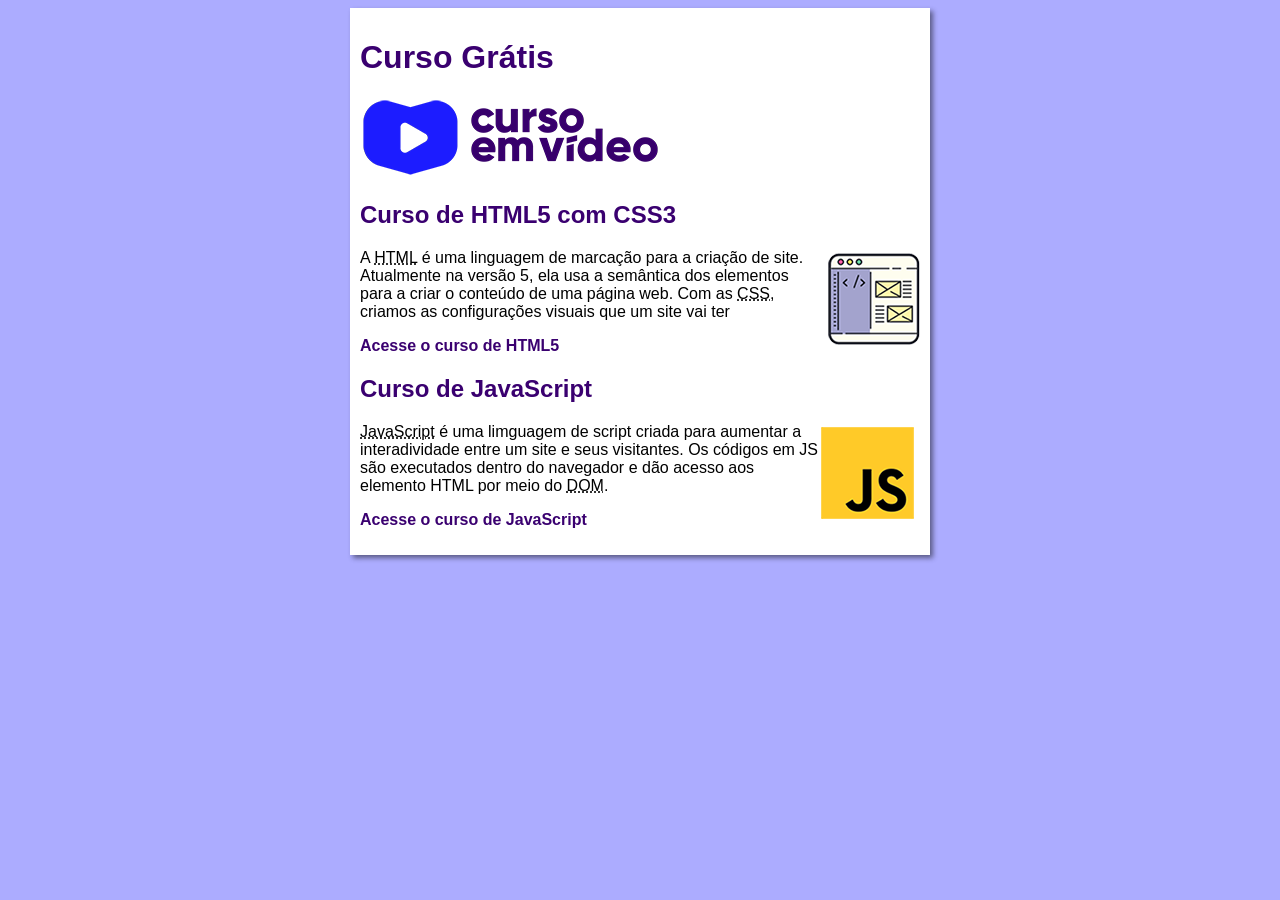
<file: index.html>
<!DOCTYPE html>
<html lang="pt-br">
<head>
    <meta charset="UTF-8">
    <meta http-equiv="X-UA-Compatible" content="IE=edge">
    <meta name="viewport" content="width=device-width, initial-scale=1.0">
    <title>Curso em Vídeo</title>
    <link rel="stylesheet" href="estilos/style.css">
</head>
<body>
    <main>
        <header>
            <h1>Curso Grátis</h1>
            <img src="imagens/curso-em-video-cor.png" alt="Curso em vídeo">
        </header>
        <article>
            <h2>Curso de HTML5 com CSS3</h2>
            <img class="lado" src="imagens/curso-html-css.png" alt="Curso HTML">
            <p>A <abbr title="HyoerText Markup Language">HTML</abbr> é uma linguagem de marcação para a criação de site. Atualmente na versão 5, ela usa a semântica dos elementos para a criar o conteúdo de uma página web. Com as <abbr title="Cascading Style Sheets">CSS</abbr>, criamos as configurações visuais que um site vai ter</p>
            <p><a href="curso-html.html">Acesse o curso de HTML5</a></p>
        </article>
        <article>
            <h2>Curso de JavaScript</h2>
            <img class="lado" src="imagens/curso-javascript.png" alt="Curso de JavaScript">
            <p><abbr title="JavaScript">JavaScript</abbr> é uma limguagem de script criada para aumentar a interadividade entre um site e seus visitantes. Os códigos em JS são executados dentro do navegador e dão acesso aos elemento HTML por meio do <abbr title="Document Object Model">DOM</abbr>.</p>
            <p><a href="curso-js.html">Acesse o curso de JavaScript</a></p>
        </article>
    </main>
</body>
</html>
</file>
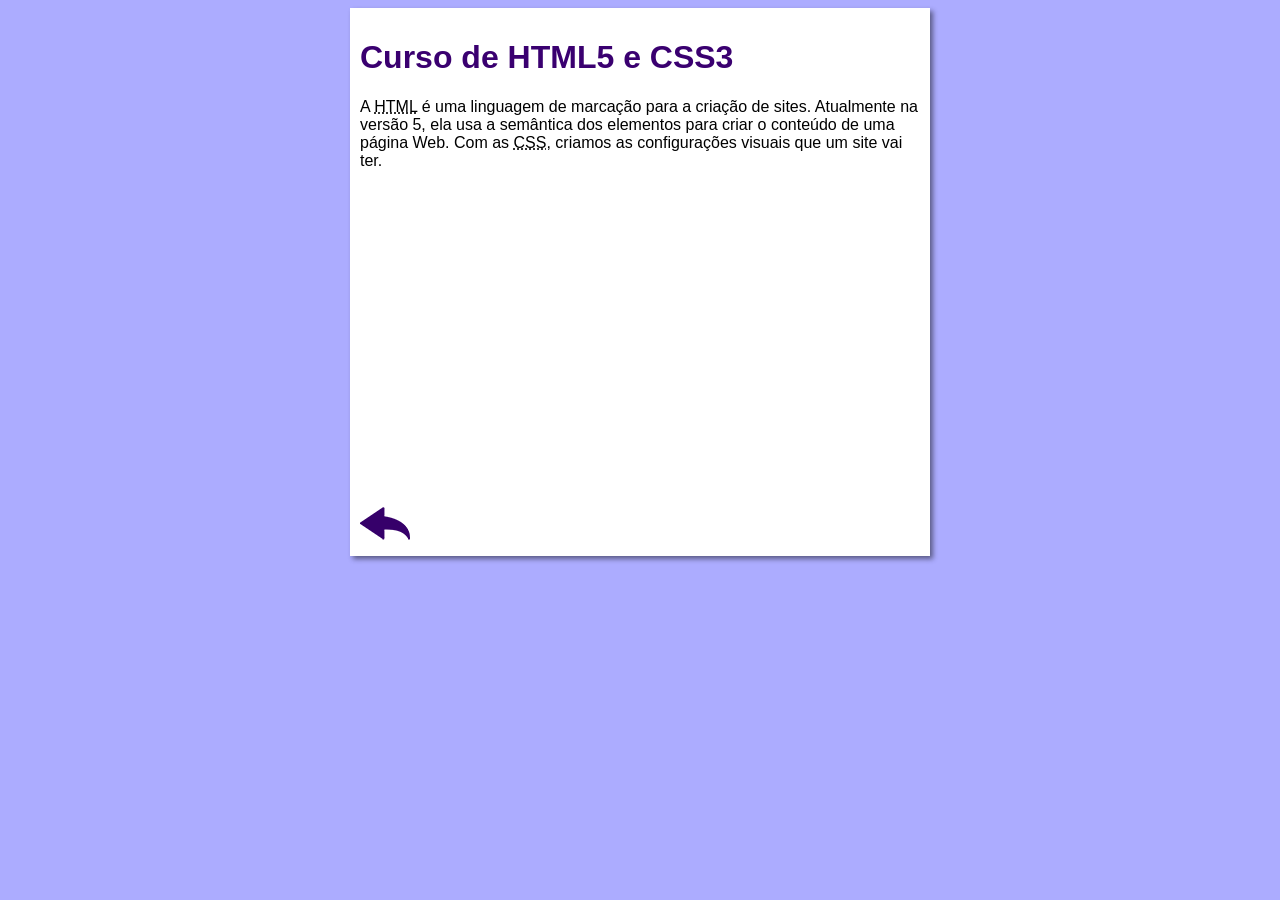
<file: curso-html.html>
<!DOCTYPE html>
<html lang="pt-br">
<head>
    <meta charset="UTF-8">
    <meta name="viewport" content="width=device-width, initial-scale=1.0">
    <title>Curso de HTML</title>
    <link rel="stylesheet" href="estilos/style.css">
</head>
<body>
    <main>
        <header>
            <h1>Curso de HTML5 e CSS3</h1>
        </header>
        <article>
            <p>A <abbr title="HyperText Markup Language">HTML</abbr> é uma linguagem de marcação para a criação de sites. Atualmente na versão 5, ela usa a semântica dos elementos para criar o conteúdo de uma página Web. Com as <abbr title="Cascading Style Sheets">CSS</abbr>, criamos as configurações visuais que um site vai ter.</p>

            <iframe width="560" height="315" src="https://www.youtube.com/embed/riSVzwlSnhw" frameborder="0" allow="accelerometer; autoplay; encrypted-media; gyroscope; picture-in-picture" allowfullscreen></iframe>

            <a href="index.html"><img src="imagens/btn-back.png" alt="Voltar"></a>
            
        </article>
    </main>
</body>
</html>
</file>
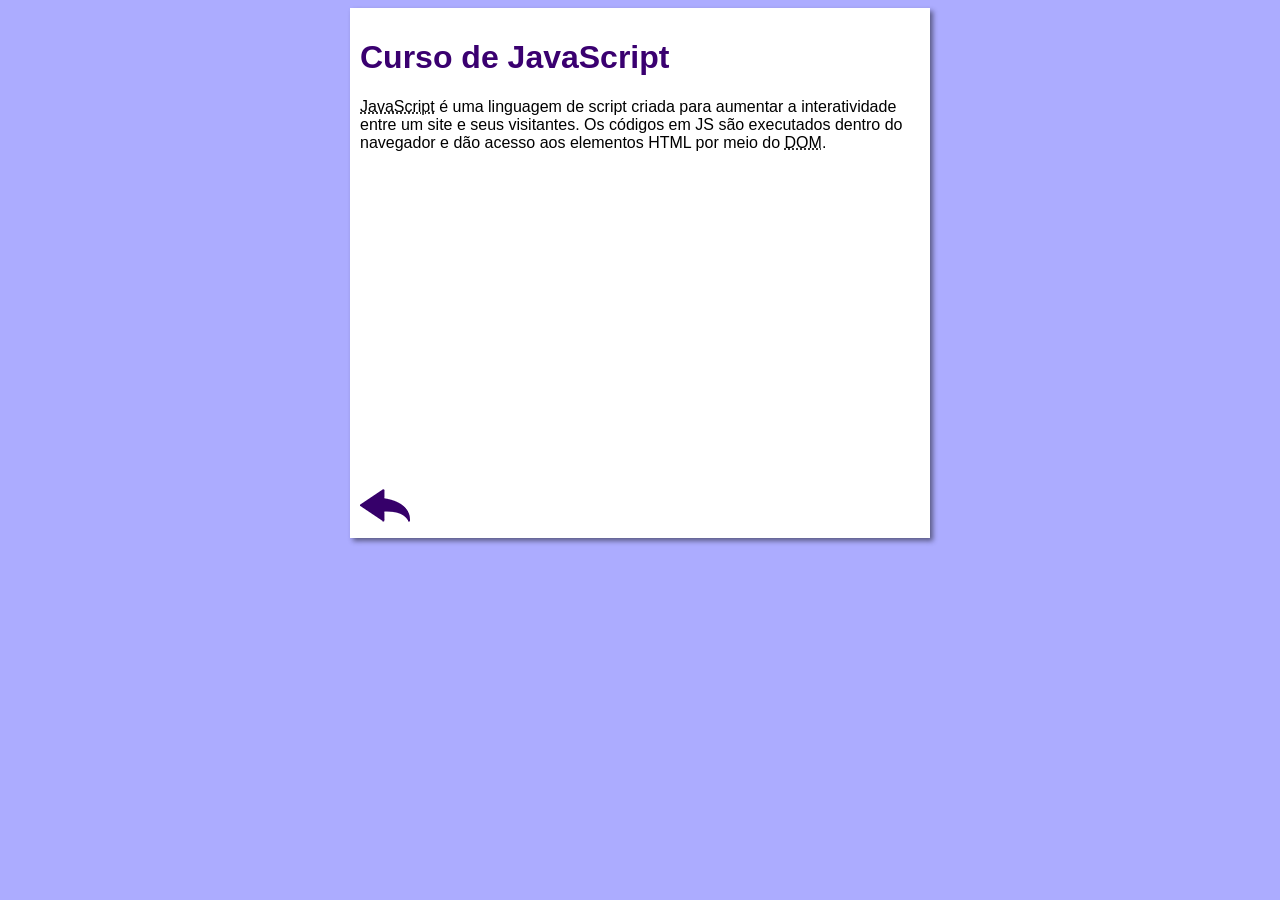
<file: curso-js.html>
<!DOCTYPE html>
<html lang="pt-br">
<head>
    <meta charset="UTF-8">
    <meta name="viewport" content="width=device-width, initial-scale=1.0">
    <title>Curso de JavaScript</title>
    <link rel="stylesheet" href="estilos/style.css">
</head>
<body>
    <main>
        <header>
            <h1>Curso de JavaScript</h1>
        </header>
        <article>
            <p><abbr title="JavaScript">JavaScript</abbr> é uma linguagem de script criada para aumentar a interatividade entre um site e seus visitantes. Os códigos em JS são executados dentro do navegador e dão acesso aos elementos HTML por meio do <abbr title="Document Object Model">DOM</abbr>.</p>

            <iframe width="560" height="315" src="https://www.youtube.com/embed/BXqUH86F-kA" frameborder="0" allow="accelerometer; autoplay; encrypted-media; gyroscope; picture-in-picture" allowfullscreen></iframe>

            <a href="index.html"><img src="imagens/btn-back.png" alt="Voltar"></a>
        </article>
    </main>
</body>
</html>
</file>
<file: estilos/style.css>
* {
    font-family: Arial, Helvetica, sans-serif;
    font-size: 16px;
}

body {
    background-color: #acacff;

}

main {
    background-color: white;
    width: 560px;
    margin: auto;
    padding: 10px;
    box-shadow: 3px 3px 5px rgba(0, 0, 0, 0.473);
}

h1 {
    font-size: 2em;
    color: rgb(58, 0, 112);
}

h2 {
    font-size: 1.5em;
    color: rgb(58, 0, 112);
}

img.lado {
    float: right;
}

a {
    text-decoration: none;
    font-weight: bold;
    color: rgb(58, 0, 112);
}

a:hover {
    text-decoration: underline;
    color: rgb(26, 26, 255);
}
</file>
